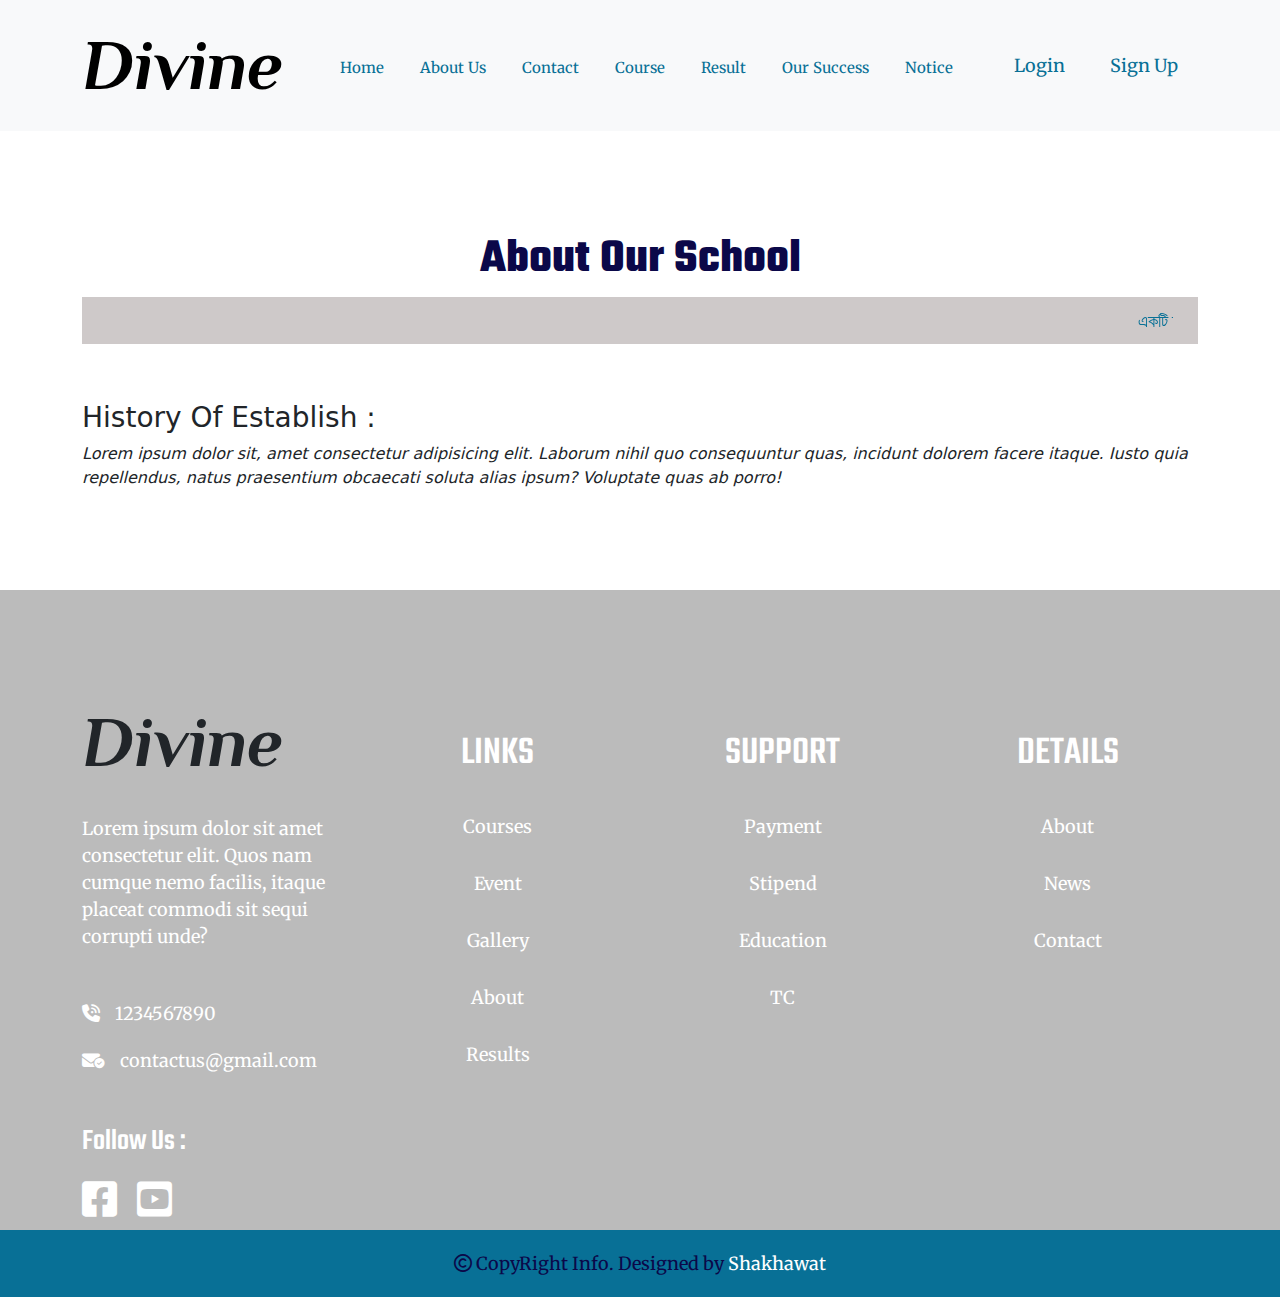
<file: about.html>
<!DOCTYPE html>
<html lang="en">
<head>
    <meta charset="UTF-8">
    <meta name="viewport" content="width=device-width, initial-scale=1.0">
    <title>DIVINE</title>
    <link rel="stylesheet" href="css/all.min.css">
    <link rel="stylesheet" href="css/cdn.jsdelivr.net_npm_slick-carousel@1.8.1_slick_slick.css">
    <link rel="stylesheet" href="css/cdn.jsdelivr.net_npm_bootstrap@5.3.1_dist_css_bootstrap.min.css">
    <link rel="stylesheet" href="css/style.css">
    <link rel="stylesheet" href="css/responsive.css">
</head>
<body>
    <!-- ================= NAV PART START ================= -->
    <nav class="navbar navbar-expand-lg bg-body-tertiary">
        <div class="container">
          <a class="navbar-brand" href="#">divine</a>
          <button class="navbar-toggler" type="button" data-bs-toggle="collapse" data-bs-target="#navbarSupportedContent" aria-controls="navbarSupportedContent" aria-expanded="false" aria-label="Toggle navigation">
            <span class="navbar-toggler-icon"></span>
          </button>
          <div class="collapse navbar-collapse" id="navbarSupportedContent">
            <ul class="navbar-nav m-auto mb-2 mb-lg-0 nav_list">
              <li class="nav-item">
                <a class="nav-link" aria-current="page" href="index.html">Home</a>
              </li>
              <li class="nav-item">
                <a class="nav-link" href="about.html">About Us</a>
              </li>
              <li class="nav-item">
                <a class="nav-link" href="contact.html">Contact</a>
              </li>
              <li class="nav-item">
                <a class="nav-link" href="course.html">Course</a>
              </li>
              <li class="nav-item">
                <a class="nav-link" href="#">Result</a>
              </li>
              <li class="nav-item">
                <a class="nav-link" href="#">Our Success</a>
              </li>
              <li class="nav-item">
                <a class="nav-link" href="#">Notice</a>
              </li>
            </ul>
            <div class="log_reg">
              <a href="#">Login</a>
              <a href="#">Sign Up</a>
            </div>
          </div>
        </div>
      </nav> 
    <!-- ================= NAV PART ENDED ================= -->
    <!-- ================= ABOUT PART START ================= -->
    <section id="abschool">
      <div class="container">
        <div class="row">
          <div class="col-12">
            <div class="abschool_head">
              <h2>about our school</h2>
            </div>
            <marquee behavior="scroll" direction="left"><p>একটি আধুনিক বিজ্ঞান সম্মত সেবামূলক প্রতিষ্ঠান </p></marquee>
            <div class="abs_description">
              <h3>History Of Establish :</h3>
              <p>Lorem ipsum dolor sit, amet consectetur adipisicing elit. Laborum nihil quo consequuntur quas, incidunt dolorem facere itaque. Iusto quia repellendus, natus praesentium obcaecati soluta alias ipsum? Voluptate quas ab porro!</p>
            </div>
          </div>
        </div>
      </div>
    </section>
    <!-- ================= ABOUT PART ENDED ================= -->
    <!-- ================= FOOTER PART START ================= -->
    <section id="footer">
      <div class="container">
        <div class="row">
          <div class="col-3">
            <div class="foot_logo">
              <span>divine</span>
              <p>Lorem ipsum dolor sit amet consectetur elit. Quos nam cumque nemo facilis, itaque placeat commodi sit sequi corrupti unde?</p>
              <ul>
                <li> <span><i class="fa-solid fa-phone-volume"></i></span> <a href="tel:1234567890">1234567890</a></li>
                <li> <span><i class="fa-solid fa-envelope-circle-check"></i></span> <a href="mailto:contactus@gmail.com">contactus@gmail.com</a></li>
              </ul>
              <h3>Follow Us :</h3>
              <ul class="social">
                <li><a href="#"><i class="fa-brands fa-square-facebook"></i></a></li>
                <li><a href="#"><i class="fa-brands fa-square-youtube"></i></a></li>
              </ul>
            </div>
          </div>
          <div class="col-3">
            <div class="foot_head">
              <h2>links</h2>
              <ul>
                <li><a href="#">Courses</a></li>
                <li><a href="#">Event</a></li>
                <li><a href="#">Gallery</a></li>
                <li><a href="#">About</a></li>
                <li><a href="#">Results</a></li>
              </ul>
            </div>
          </div>
          <div class="col-3">
            <div class="foot_head">
              <h2>support</h2>
              <ul>
                <li><a href="#">Payment</a></li>
                <li><a href="#">Stipend</a></li>
                <li><a href="#">Education</a></li>
                <li><a href="#">TC</a></li>
              </ul>
            </div>
          </div>
          <div class="col-3">
            <div class="foot_head">
              <h2>details</h2>
              <ul>
                <li><a href="#">About</a></li>
                <li><a href="#">News</a></li>
                <li><a href="#">Contact</a></li>
              </ul>
            </div>
          </div>
        </div>
      </div>
      <div class="copy_right">
        <p><span><i class="fa-regular fa-copyright"></i></span> CopyRight Info. Designed by <a href="#">Shakhawat</a></p>
      </div>
    </section>
    <!-- ================= FOOTER PART ENDED ================= -->
    <script src="js/code.jquery.com_jquery-1.12.4.min.js"></script>
    <script src="js/cdn.jsdelivr.net_npm_slick-carousel@1.8.1_slick_slick.min.js"></script>
    <script src="js/cdn.jsdelivr.net_npm_bootstrap@5.3.1_dist_js_bootstrap.bundle.min.js"></script>
    <script src="js/script.js"></script>
</body>
</html>
</file>
<file: css/style.css>
@import url("https://fonts.googleapis.com/css2?family=Teko:wght@300;400;500;600;700&display=swap");
@import url("https://fonts.googleapis.com/css2?family=Merriweather:ital,wght@0,300;0,400;0,700;0,900;1,400&display=swap");
@import url("https://fonts.googleapis.com/css2?family=Philosopher:ital,wght@1,700&display=swap");
@import url("https://fonts.googleapis.com/css2?family=Teko:wght@300;400;500;600;700&display=swap");
@import url("https://fonts.googleapis.com/css2?family=Merriweather:ital,wght@0,300;0,400;0,700;0,900;1,400&display=swap");
@import url("https://fonts.googleapis.com/css2?family=Philosopher:ital,wght@1,700&display=swap");
@import url("https://fonts.googleapis.com/css2?family=Teko:wght@300;400;500;600;700&display=swap");
@import url("https://fonts.googleapis.com/css2?family=Merriweather:ital,wght@0,300;0,400;0,700;0,900;1,400&display=swap");
@import url("https://fonts.googleapis.com/css2?family=Philosopher:ital,wght@1,700&display=swap");
@import url("https://fonts.googleapis.com/css2?family=Teko:wght@300;400;500;600;700&display=swap");
@import url("https://fonts.googleapis.com/css2?family=Merriweather:ital,wght@0,300;0,400;0,700;0,900;1,400&display=swap");
@import url("https://fonts.googleapis.com/css2?family=Philosopher:ital,wght@1,700&display=swap");
@import url("https://fonts.googleapis.com/css2?family=Teko:wght@300;400;500;600;700&display=swap");
@import url("https://fonts.googleapis.com/css2?family=Merriweather:ital,wght@0,300;0,400;0,700;0,900;1,400&display=swap");
@import url("https://fonts.googleapis.com/css2?family=Philosopher:ital,wght@1,700&display=swap");
@import url("https://fonts.googleapis.com/css2?family=Teko:wght@300;400;500;600;700&display=swap");
@import url("https://fonts.googleapis.com/css2?family=Merriweather:ital,wght@0,300;0,400;0,700;0,900;1,400&display=swap");
@import url("https://fonts.googleapis.com/css2?family=Philosopher:ital,wght@1,700&display=swap");
@import url("https://fonts.googleapis.com/css2?family=Teko:wght@300;400;500;600;700&display=swap");
@import url("https://fonts.googleapis.com/css2?family=Merriweather:ital,wght@0,300;0,400;0,700;0,900;1,400&display=swap");
@import url("https://fonts.googleapis.com/css2?family=Philosopher:ital,wght@1,700&display=swap");
@import url("https://fonts.googleapis.com/css2?family=Teko:wght@300;400;500;600;700&display=swap");
@import url("https://fonts.googleapis.com/css2?family=Merriweather:ital,wght@0,300;0,400;0,700;0,900;1,400&display=swap");
@import url("https://fonts.googleapis.com/css2?family=Philosopher:ital,wght@1,700&display=swap");
@import url("https://fonts.googleapis.com/css2?family=Teko:wght@300;400;500;600;700&display=swap");
@import url("https://fonts.googleapis.com/css2?family=Merriweather:ital,wght@0,300;0,400;0,700;0,900;1,400&display=swap");
@import url("https://fonts.googleapis.com/css2?family=Philosopher:ital,wght@1,700&display=swap");
@import url("https://fonts.googleapis.com/css2?family=Teko:wght@300;400;500;600;700&display=swap");
@import url("https://fonts.googleapis.com/css2?family=Merriweather:ital,wght@0,300;0,400;0,700;0,900;1,400&display=swap");
@import url("https://fonts.googleapis.com/css2?family=Philosopher:ital,wght@1,700&display=swap");
@import url("https://fonts.googleapis.com/css2?family=Teko:wght@300;400;500;600;700&display=swap");
@import url("https://fonts.googleapis.com/css2?family=Merriweather:ital,wght@0,300;0,400;0,700;0,900;1,400&display=swap");
@import url("https://fonts.googleapis.com/css2?family=Philosopher:ital,wght@1,700&display=swap");
@import url("https://fonts.googleapis.com/css2?family=Teko:wght@300;400;500;600;700&display=swap");
@import url("https://fonts.googleapis.com/css2?family=Merriweather:ital,wght@0,300;0,400;0,700;0,900;1,400&display=swap");
@import url("https://fonts.googleapis.com/css2?family=Philosopher:ital,wght@1,700&display=swap");
@import url("https://fonts.googleapis.com/css2?family=Teko:wght@300;400;500;600;700&display=swap");
@import url("https://fonts.googleapis.com/css2?family=Merriweather:ital,wght@0,300;0,400;0,700;0,900;1,400&display=swap");
@import url("https://fonts.googleapis.com/css2?family=Philosopher:ital,wght@1,700&display=swap");
@import url("https://fonts.googleapis.com/css2?family=Teko:wght@300;400;500;600;700&display=swap");
@import url("https://fonts.googleapis.com/css2?family=Merriweather:ital,wght@0,300;0,400;0,700;0,900;1,400&display=swap");
@import url("https://fonts.googleapis.com/css2?family=Philosopher:ital,wght@1,700&display=swap");
@import url("https://fonts.googleapis.com/css2?family=Teko:wght@300;400;500;600;700&display=swap");
@import url("https://fonts.googleapis.com/css2?family=Merriweather:ital,wght@0,300;0,400;0,700;0,900;1,400&display=swap");
@import url("https://fonts.googleapis.com/css2?family=Philosopher:ital,wght@1,700&display=swap");
@import url("https://fonts.googleapis.com/css2?family=Teko:wght@300;400;500;600;700&display=swap");
@import url("https://fonts.googleapis.com/css2?family=Merriweather:ital,wght@0,300;0,400;0,700;0,900;1,400&display=swap");
@import url("https://fonts.googleapis.com/css2?family=Philosopher:ital,wght@1,700&display=swap");
@import url("https://fonts.googleapis.com/css2?family=Teko:wght@300;400;500;600;700&display=swap");
@import url("https://fonts.googleapis.com/css2?family=Merriweather:ital,wght@0,300;0,400;0,700;0,900;1,400&display=swap");
@import url("https://fonts.googleapis.com/css2?family=Philosopher:ital,wght@1,700&display=swap");
@import url("https://fonts.googleapis.com/css2?family=Teko:wght@300;400;500;600;700&display=swap");
@import url("https://fonts.googleapis.com/css2?family=Merriweather:ital,wght@0,300;0,400;0,700;0,900;1,400&display=swap");
@import url("https://fonts.googleapis.com/css2?family=Philosopher:ital,wght@1,700&display=swap");
* {
  margin: 0;
  padding: 0;
  outline: 0;
  box-sizing: border-box;
}

a {
  text-decoration: none;
  display: inline-block;
}

ul, ol, li, p {
  margin: 0;
  padding: 0;
  list-style: none;
}

nav .navbar-brand {
  font-family: "Philosopher", sans-serif;
  font-weight: 700;
  font-size: 70px;
  font-style: italic;
  text-transform: capitalize;
}
nav .nav_list {
  gap: 20px;
}
nav .nav_list li a {
  font-family: "Merriweather", serif;
  font-size: 15px;
  font-weight: 400;
  color: #087096;
  text-transform: capitalize;
  border-radius: 5px;
  transition: 0.3s;
}
nav .nav_list li a:hover {
  color: white;
  background-color: #087096;
}
nav .log_reg a {
  font-family: "Merriweather", serif;
  font-size: 18px;
  font-weight: 400;
  color: #087096;
  padding: 8px 20px;
  border-radius: 5px;
  transition: 0.3s;
}
nav .log_reg a:hover {
  color: white;
  background-color: #087096;
}

#banner {
  padding: 150px 0;
}
#banner .banner_txt .bn_head {
  display: flex;
  align-items: center;
  width: -moz-fit-content;
  width: fit-content;
  height: 100px;
  background-color: rgba(8, 112, 150, 0.623);
}
#banner .banner_txt .bn_head h1 {
  font-family: "Teko", sans-serif;
  font-size: 56px;
  font-weight: 700;
  color: white;
  padding: 0 10px 0 20px;
}
#banner .banner_txt p {
  font-family: "Merriweather", serif;
  font-size: 20px;
  font-weight: 400;
  color: white;
  padding: 20px 10px;
  margin-top: 50px;
  width: -moz-fit-content;
  width: fit-content;
  background-color: rgba(8, 112, 150, 0.623);
}
#banner .banner_txt .admit {
  margin-top: 50px;
}
#banner .banner_txt .admit a {
  background-color: rgba(8, 112, 150, 0.623);
  font-family: "Merriweather", serif;
  font-size: 20px;
  font-weight: 400;
  color: #fff;
  padding: 10px 30px;
  transition: 0.3s;
}
#banner .banner_txt .admit a:hover {
  background-color: #087096;
}

#welcome {
  padding: 100px 0;
}
#welcome .head_master img {
  width: 100%;
}
#welcome .head_master p {
  font-family: "Merriweather", serif;
  font-size: 20px;
  font-weight: 400;
  color: #087096;
  text-transform: uppercase;
  letter-spacing: 20px;
  margin-top: 20px;
  margin-left: 30px;
}
#welcome .head_master h2 {
  font-family: "Teko", sans-serif;
  font-size: 40px;
  font-weight: 500;
  color: #0B0849;
  margin-left: 30px;
}
#welcome .welc_txt p {
  font-family: "Merriweather", serif;
  font-size: 20px;
  font-weight: 400;
  color: #087096;
  text-transform: uppercase;
  letter-spacing: 20px;
}
#welcome .welc_txt h2 {
  font-family: "Teko", sans-serif;
  font-size: 40px;
  font-weight: 700;
  color: #0B0849;
}
#welcome .welc_txt .welc_des {
  font-family: "Merriweather", serif;
  font-size: 18px;
  font-weight: 400;
  color: #087096;
  text-transform: lowercase;
  letter-spacing: 0px;
  text-align: justify;
}
#welcome .welc_txt .welc_des span {
  display: block;
  margin-top: 50px;
}

#oCourse {
  padding: 100px 0;
  background-color: rgba(8, 112, 150, 0.146);
}
#oCourse .oC_head h2 {
  padding: 0 0 50px;
  font-family: "Teko", sans-serif;
  font-size: 48px;
  font-weight: 700;
  color: #0B0849;
  text-align: center;
}
#oCourse .OC_slider {
  position: relative;
}
#oCourse .OC_slider .slick-arrow {
  position: absolute;
  padding: 5px 20px;
  border: 2px solid #0B0849;
  background: transparent;
  color: #0B0849;
  transition: 0.3s;
}
#oCourse .OC_slider .slick-arrow:hover {
  color: white;
  background-color: #0B0849;
}
#oCourse .OC_slider .slick-prev {
  bottom: 0;
  left: 40%;
  z-index: 1;
}
#oCourse .OC_slider .slick-next {
  bottom: 0;
  right: 40%;
}
#oCourse .OC_slider .OC_item {
  margin: 0 10px 75px;
}
#oCourse .OC_slider .OC_item img {
  width: 100%;
}
#oCourse .OC_slider .OC_item .crsd {
  background-color: white;
  padding: 0 30px;
}
#oCourse .OC_slider .OC_item .crsd h2 {
  text-align: center;
}
#oCourse .OC_slider .OC_item .crsd h2 a {
  margin-top: 30px;
  font-family: "Teko", sans-serif;
  font-size: 40px;
  font-weight: 400;
  color: #0B0849;
}
#oCourse .OC_slider .OC_item .crsd p {
  padding: 20px 0;
  display: flex;
  justify-content: space-between;
  font-family: "Merriweather", serif;
  font-size: 18px;
  font-weight: 400;
  color: #087096;
}
#oCourse .OC_slider .OC_item .crsd p a {
  color: #087096;
}
#oCourse .OC_slider .OC_item .crsd .see_course_d {
  text-align: center;
  padding-bottom: 30px;
}
#oCourse .OC_slider .OC_item .crsd .see_course_d a {
  font-family: "Merriweather", serif;
  font-size: 18px;
  font-weight: 400;
  color: #0B0849;
  padding: 10px 40px;
  border: 2px solid #0B0849;
  border-radius: 10px;
  transition: 0.3s;
}
#oCourse .OC_slider .OC_item .crsd .see_course_d a:hover {
  background-color: #0B0849;
  color: white;
}

#teacher {
  padding: 100px 0;
}
#teacher .teach_head {
  text-align: center;
}
#teacher .teach_head h2 {
  font-family: "Teko", sans-serif;
  font-size: 48px;
  font-weight: 700;
  color: #0B0849;
}
#teacher .teacher_s {
  margin-top: 50px;
}
#teacher .teacher_s .slick-arrow {
  position: absolute;
  padding: 5px 20px;
  border: 2px solid #0B0849;
  background: transparent;
  color: #0B0849;
  transition: 0.3s;
}
#teacher .teacher_s .slick-arrow:hover {
  color: white;
  background-color: #0B0849;
}
#teacher .teacher_s .slick-prev {
  top: 0;
  left: 40%;
  z-index: 1;
}
#teacher .teacher_s .slick-next {
  top: 0;
  right: 40%;
}
#teacher .teacher_s .teacher_itm {
  position: relative;
  margin: 50px 10px 0px;
}
#teacher .teacher_s .teacher_itm img {
  width: 100%;
}
#teacher .teacher_s .teacher_itm:hover .teacher_desc {
  transform: scale(1);
}
#teacher .teacher_s .teacher_itm .teacher_desc {
  position: absolute;
  bottom: 0%;
  left: 0%;
  width: 100%;
  transform: translateX(-50%);
  padding: 30px;
  background-color: rgba(8, 112, 150, 0.581);
  transform: scale(0);
  transition: 0.4s;
}
#teacher .teacher_s .teacher_itm .teacher_desc h3 {
  font-family: "Teko", sans-serif;
  font-size: 30px;
  font-weight: 500;
  color: #fff;
}
#teacher .teacher_s .teacher_itm .teacher_desc p {
  font-family: "Merriweather", serif;
  font-size: 20px;
  font-weight: 400;
  color: #fff;
  font-style: italic;
  text-transform: capitalize;
}
#teacher .teacher_s .teacher_itm .teacher_desc ul {
  display: flex;
}
#teacher .teacher_s .teacher_itm .teacher_desc ul li a {
  color: #0B0849;
  font-size: 30px;
  padding: 10px;
  transition: 0.3s;
}
#teacher .teacher_s .teacher_itm .teacher_desc ul li a:hover {
  color: white;
}

#ptest {
  padding: 100px 0;
  background: rgba(11, 8, 73, 0.146);
}
#ptest .test_head {
  text-align: center;
}
#ptest .test_head h2 {
  font-family: "Teko", sans-serif;
  font-size: 48px;
  font-weight: 700;
  color: #0B0849;
}
#ptest .ptest_slider {
  position: relative;
}
#ptest .ptest_slider .slick-dots {
  display: flex;
  gap: 10px;
  position: absolute;
  bottom: 0;
  left: 50%;
  transform: translateX(-50%);
}
#ptest .ptest_slider .slick-dots li button {
  border: none;
  font-size: 0;
  height: 10px;
  width: 10px;
  border-radius: 50%;
}
#ptest .ptest_slider .slick-dots .slick-active button {
  background-color: #087096;
}
#ptest .ptest_slider .ptests_item {
  margin: 50px 0;
}
#ptest .ptest_slider .ptests_item p {
  font-family: "Merriweather", serif;
  font-size: 18px;
  font-weight: 400;
  color: #087096;
  text-align: center;
  width: 70%;
  margin: 0 auto;
}
#ptest .ptest_slider .ptests_item .test_pic {
  display: flex;
  justify-content: center;
  gap: 30px;
  margin-top: 20px;
  text-align: center;
}
#ptest .ptest_slider .ptests_item .test_pic img {
  width: 20%;
  border-radius: 50%;
}
#ptest .ptest_slider .ptests_item .test_pic .test_name {
  display: flex;
  flex-direction: column;
  justify-content: center;
}
#ptest .ptest_slider .ptests_item .test_pic .test_name a {
  font-family: "Merriweather", serif;
  font-size: 25px;
  font-weight: 500;
  color: #087096;
}
#ptest .ptest_slider .ptests_item .test_pic .test_name p {
  font-family: "Merriweather", serif;
  font-size: 16px;
  font-weight: 400;
  color: #087096;
  font-style: italic;
}

#students {
  padding: 100px 0;
}
#students .student_head {
  text-align: center;
}
#students .student_head h2 {
  font-family: "Teko", sans-serif;
  font-size: 48px;
  font-weight: 700;
  color: #0B0849;
}
#students .students_main_slider {
  margin-top: 50px;
  overflow: hidden;
  position: relative;
  width: 100%;
  height: 430px;
}
#students .students_main_slider .student_track {
  position: absolute;
  top: 0;
  left: 0;
  animation: scroll 30s linear infinite;
  display: flex;
  gap: 10px;
  width: 3250px;
}
#students .students_main_slider .student_track .stu_item {
  background-color: pink;
  text-align: center;
  width: 500px;
  height: 100%;
}
#students .students_main_slider .student_track .stu_item img {
  width: 100%;
}
#students .students_main_slider .student_track .stu_item h3 {
  font-family: "Teko", sans-serif;
  font-size: 30px;
  font-weight: 500;
  color: #0B0849;
  padding: 20px 0 10px;
  text-transform: uppercase;
}
#students .students_main_slider .student_track .stu_item p {
  font-family: "Merriweather", serif;
  font-size: 18px;
  font-weight: 400;
  color: #087096;
}
#students .students_main_slider .student_track .stu_item a {
  font-family: "Merriweather", serif;
  font-size: 18px;
  font-weight: 400;
  color: #087096;
  font-style: italic;
  padding: 10px 30px;
  margin-bottom: 30px;
  border: 2px solid #0B0849;
  border-top-right-radius: 16px;
  border-bottom-left-radius: 16px;
  transition: 0.3s;
}
#students .students_main_slider .student_track .stu_item a:hover {
  background-color: #0B0849;
  color: #fff;
}
@keyframes scroll {
  from {
    top: 0;
    left: 100%;
  }
  to {
    top: 0;
    left: -300%;
  }
}
#students .students_main .stu_main {
  margin-top: 40px;
  display: flex;
  gap: 30px;
}

#footer {
  padding: 100px 0 0;
  background-color: #BBBBBB;
}
#footer .foot_logo span {
  font-family: "Philosopher", sans-serif;
  font-weight: 700;
  font-size: 70px;
  font-style: italic;
  text-transform: capitalize;
}
#footer .foot_logo p {
  padding-top: 20px;
  font-family: "Merriweather", serif;
  font-size: 18px;
  font-weight: 400;
  color: #fff;
}
#footer .foot_logo ul {
  margin-top: 50px;
  display: flex;
  flex-direction: column;
  gap: 20px;
}
#footer .foot_logo ul li {
  display: flex;
  gap: 15px;
}
#footer .foot_logo ul li span, #footer .foot_logo ul li a {
  font-family: "Merriweather", serif;
  font-size: 18px;
  font-weight: 400;
  color: #fff;
}
#footer .foot_logo h3 {
  font-family: "Teko", sans-serif;
  font-size: 30px;
  font-weight: 500;
  color: #fff;
  margin-top: 50px;
}
#footer .foot_logo .social {
  display: flex;
  gap: 20px;
  flex-direction: row;
  margin-top: 10px;
}
#footer .foot_logo .social li a {
  font-size: 40px;
  transition: 0.3s;
}
#footer .foot_logo .social li a:hover {
  color: pink;
}
#footer .foot_head {
  text-align: center;
  margin-top: 40px;
}
#footer .foot_head h2 {
  font-family: "Teko", sans-serif;
  font-size: 40px;
  font-weight: 500;
  color: #fff;
  text-transform: uppercase;
}
#footer .foot_head ul {
  margin-top: 30px;
  display: flex;
  flex-direction: column;
  gap: 20px;
}
#footer .foot_head ul li a {
  font-family: "Merriweather", serif;
  font-size: 18px;
  font-weight: 400;
  color: #fff;
  padding: 5px 20px;
  transition: 0.3s;
}
#footer .foot_head ul li a:hover {
  background-color: #0B0849;
}
#footer .copy_right {
  padding: 20px 0;
  width: 100%;
  background-color: #087096;
  display: flex;
  justify-content: center;
}
#footer .copy_right p {
  font-family: "Merriweather", serif;
  font-size: 18px;
  font-weight: 400;
  color: #0B0849;
}
#footer .copy_right p a {
  color: #fff;
}

* {
  margin: 0;
  padding: 0;
  outline: 0;
  box-sizing: border-box;
}

a {
  text-decoration: none;
  display: inline-block;
}

ul, ol, li, p {
  margin: 0;
  padding: 0;
  list-style: none;
}

#abschool {
  padding: 100px 0;
}
#abschool .abschool_head h2 {
  text-align: center;
  text-transform: capitalize;
  font-family: "Teko", sans-serif;
  font-size: 48px;
  font-weight: 700;
  color: #0B0849;
}
#abschool marquee {
  background-color: #cec9c9;
  padding: 10px 0;
  position: relative;
}
#abschool marquee::after {
  content: "";
  height: 100%;
  width: 25px;
  background-color: #cec9c9;
  position: absolute;
  left: 0;
  top: 0;
}
#abschool marquee::before {
  content: "";
  height: 100%;
  width: 25px;
  background-color: #cec9c9;
  position: absolute;
  right: 0;
  top: 0;
  z-index: 1;
}
#abschool marquee p {
  font-family: "Merriweather", serif;
  font-size: 18px;
  font-weight: 400;
  color: #087096;
  padding: 0 20px;
}
#abschool .abs_description {
  margin-top: 50px;
}
#abschool .abs_description p {
  font-style: italic;
}/*# sourceMappingURL=style.css.map */
</file>
<file: css/responsive.css>
/* =============== INDEX PAGE START ============= */
@media (max-width: 575.98px) { 
    nav .navbar-brand {
        font-size: 30px;
    }
    .navbar-toggler{
        border: none;
    }
    .navbar-toggler:focus {
        box-shadow: none;
    }
    nav .nav_list {
        gap: 5px;
    }
    nav .nav_list li a {
        font-size: 12px;
        padding-left: 20px;
    }
    .log_reg{
        display: flex;
        justify-content: center;
        gap: 20px;
        padding: 5px 0;
        border: 1ps solid #087096;
    }
    nav .log_reg a {
        font-size: 12px;
        padding: 3px 9px;
    }
    #banner {
        padding: 40px 0;
    }
    #banner .banner_txt .bn_head {
        height: 35px;
    }
    #banner .banner_txt .bn_head h1 {
        font-size: 26px;
        margin: 0;
        padding: 0 5px 0 10px;
    }
    #banner .banner_txt p {
        font-size: 12px;
        padding: 6px 2px;
        margin-top: 15px;
    }
    #banner .banner_txt .admit {
        margin-top: 0px;
    }
    #banner .banner_txt .admit a {
        font-size: 12px;
        padding: 5px 15px;
    }
    #welcome {
        padding: 40px 0;
    }
    #welcome .head_master p {
        font-size: 12px;
        letter-spacing: 5px;
        margin-top: 4px;
        margin-left: 15px;
    }
    #welcome .head_master h2 {
        font-size: 20px;
        margin-left: 15px;
    }
    #welcome .welc_txt p {
        font-size: 12px;
        letter-spacing: 10px;
    }
    #welcome .welc_txt h2 {
        font-size: 20px;
    }
    #welcome .welc_txt .welc_des {
        font-size: 0;
    }
    #oCourse {
        padding: 40px 0;
    }
    #oCourse .oC_head h2 {
        padding: 0 0 10px;
        font-size: 24px;
    }
    #oCourse .OC_slider .OC_item .crsd h2 a {
        margin-top: 15px;
        font-size: 20px;
    }
    #oCourse .OC_slider .OC_item .crsd p {
        padding: 10px 0;
        font-size: 12px;
    }
    #oCourse .OC_slider .OC_item {
        margin: 0 10px 50px;
    }
    #oCourse .OC_slider .OC_item .crsd .see_course_d a {
        font-size: 12px;
        padding: 6px 0px;
        border: 1px solid #0B0849;
        border-radius: 5px;
        width: 100%;
    }
    #oCourse .OC_slider .slick-prev {
        left: 25%;
    }
    #oCourse .OC_slider .slick-next {
        right: 25%;
    }
    #oCourse .OC_slider .slick-arrow {
        padding: 3px 15px;
        border: 1px solid #0B0849;
    }
    #teacher {
        padding: 40px 0;
    }
    #teacher .teach_head h2 {
        font-size: 24px;
    }
    #teacher .teacher_s .slick-prev {
        left: 25%;
    }
    #teacher .teacher_s .slick-next {
        right: 25%;
    }
    #teacher .teacher_s .slick-arrow {
        padding: 3px 15px;
        border: 1px solid #0B0849;
    }
    #ptest .test_head h2 {
        font-size: 24px;
    }
    #ptest {
        padding: 40px 0;
    }
    #ptest .ptest_slider .ptests_item p {
        font-size: 12px;
        width: 80%;
    }
    #ptest .ptest_slider .ptests_item .test_pic .test_name a {
        font-size: 15px;
    }
    #ptest .ptest_slider .ptests_item .test_pic .test_name p {
        font-size: 10px;
    }
    #ptest .ptest_slider .slick-dots li button {
        height: 5px;
        width: 5px;
    }
    #students {
        padding: 40px 0;
    }
    #students .student_head h2 {
        font-size: 24px;
    }
    #students .students_main_slider {
        margin-top: 20px;
        height: 350px;
    }
    #students .students_main_slider .student_track .stu_item h3 {
        font-size: 15px;
        padding: 10px 0 0px;
    }
    #students .students_main_slider .student_track .stu_item p {
        font-size: 12px;
    }
    #students .students_main_slider .student_track .stu_item a {
        font-size: 12px;
        padding: 6px 25px;
        margin-bottom: 24px;
        border: 1px solid #0B0849;
        border-top-right-radius: 10px;
        border-bottom-left-radius: 10px;
        margin-top: 10px;
    }
    #footer {
        padding: 40px 0 0;
    }
    #footer .foot_logo span {
        font-size: 25px;
    }
    #footer .foot_logo p {
        padding-top: 20px;
        font-size: 5px;
    }
    #footer .foot_head {
        margin-top: 10px;
    }
    #footer .foot_head h2 {
        font-size: 20px;
    }
    #footer .foot_head ul {
        margin-top: 12px;
    }
    #footer .foot_head ul li a {
        font-size: 12px;
        padding: 5px 5px;
    }
    #footer .foot_head ul {
        gap: 0px;
    }
    #footer .foot_logo ul li span, #footer .foot_logo ul li a {
        font-size: 6px;
    }
    #footer .foot_logo ul {
        margin-top: 16px;
        gap: 5px;
    }
    #footer .foot_logo ul li {
        display: flex;
        gap: 3px;
    }
    #footer .foot_logo h3 {
        font-size: 15px;
        margin-top: 20px;
    }
    #footer .foot_logo .social li a {
        font-size: 25px;
    }
    #footer .copy_right {
        padding: 10px 0;
        margin-top: 30px;
    }
    #footer .copy_right p {
        font-size: 12px;
    }
 }
@media (min-width: 576px) and (max-width: 767.98px) { 
    nav .navbar-brand {
        font-size: 40px;
    }
    .navbar-toggler{
        border: none;
    }
    .navbar-toggler:focus {
        box-shadow: none;
    }
    nav .nav_list {
        gap: 12px;
    }
    nav .nav_list li a {
        font-size: 13px;
        padding-left: 15px;
    }
    .log_reg{
        padding: 5px 0;
        border: 1.5px solid #087096;
        display: flex;
        justify-content: center;
        gap: 20px;
    }
    nav .log_reg a {
        font-size: 14px;
    }
    #banner {
        padding: 70px 0;
    }
    #banner .banner_txt .bn_head h1 {
        font-size: 35px;
        padding: 0 0px 0 0px;
        margin: 0;
    }
    #banner .banner_txt .bn_head {
        height: 60px;
    }
    #banner .banner_txt p {
        font-size: 15px;
        padding: 7px 7px;
        margin-top: 20px;
    }
    #banner .banner_txt .admit {
        margin-top: 20px;
    }
    #banner .banner_txt .admit a {
        font-size: 15px;
        padding: 5px 30px;
    }
    #welcome {
        padding: 60px 0;
    }
    #welcome .head_master p {
        font-size: 15px;
        letter-spacing: 7px;
        margin-top: 20px;
        margin-left: 15px;
    }
    #welcome .head_master h2 {
        font-size: 26px;
        margin-left: 15px;
    }
    #welcome .welc_txt p {
        font-size: 15px;
        letter-spacing: 15px;
    }
    #welcome .welc_txt h2 {
        font-size: 26px;
        font-weight: 500;
    }
    #welcome .welc_txt .welc_des {
        font-size: 0;
    }
    #oCourse {
        padding: 60px 0;
    }
    #oCourse .oC_head h2 {
        padding: 0 0 30px;
        font-size: 30px;
    }
    #oCourse .OC_slider .OC_item .crsd h2 a {
        margin-top: 20px;
        font-size: 26px;
    }
    #oCourse .OC_slider .OC_item .crsd p {
        padding: 10px 0;
        font-size: 15px;
    }
    #oCourse .OC_slider .OC_item .crsd .see_course_d a {
        font-size: 15px;
    }
    #oCourse .OC_slider .slick-prev {
        left: 35%;
    }
    #oCourse .OC_slider .slick-next {
        right: 35%;
    }
    #teacher {
        padding: 60px 0;
    }
    #teacher .teacher_s .slick-prev {
        left: 35%;
    }
    #teacher .teacher_s .slick-next {
        right: 35%;
    }
    #teacher .teach_head h2 {
        font-size: 30px;
    }
    #ptest {
        padding: 60px 0;
    }
    #ptest .test_head h2 {
        font-size: 30px;
    }
    #ptest .ptest_slider .ptests_item {
        margin: 20px 0 50px ;
    }
    #ptest .ptest_slider .ptests_item p {
        font-size: 15px;
        width: 80%;
    }
    #ptest .ptest_slider .ptests_item .test_pic .test_name a {
        font-size: 20px;
    }
    #ptest .ptest_slider .ptests_item .test_pic .test_name p {
        font-size: 14px;
    }
    #students {
        padding: 60px 0;
    }
    #students .student_head h2 {
        font-size: 30px;
    }
    #students .students_main_slider {
        margin-top: 30px;
    }
    #students .students_main_slider .student_track .stu_item h3 {
        font-size: 20px;
    }
    #students .students_main_slider .student_track .stu_item p {
        font-size: 15px;
        padding-bottom: 10px;
    }
    #students .students_main_slider .student_track .stu_item a {
        font-size: 15px;
    }
    #footer {
        padding: 60px 0 0;
    }
    #footer .foot_logo span {
        font-size: 37px;
    }
    #footer .foot_logo p {
        font-size: 10px;
    }
    #footer .foot_logo ul li span, #footer .foot_logo ul li a {
        font-size: 10px;
    }
    #footer .foot_logo ul li {
        gap: 8px;
    }
    #footer .foot_logo ul {
        margin-top: 30px;
        gap: 10px;
    }
    #footer .foot_logo h3 {
        font-size: 20px;
        margin-top: 23px;
    }
    #footer .foot_logo .social li a {
        font-size: 30px;
    }
    #footer .foot_head {
        margin-top: 15px;
    }
    #footer .foot_head ul li a {
        font-size: 15px;
    }
    #footer .foot_head ul {
        margin-top: 15px;
        gap: 5px;
    }
    #footer .foot_head h2 {
        font-size: 30px;
    }
    #footer .copy_right {
        padding: 10px 0;
    }
    #footer .copy_right p {
        font-size: 15px;
    }
 }
@media (min-width: 767.98px) and (max-width: 991.98px) {  }
@media (min-width: 991.98px) and (max-width: 1199.98px) {  }
@media (min-width: 1200px){  }
/* =============== INDEX PAGE ENDED ============= */




@media (max-width: 575.98px) {  }
@media (min-width: 576px) and (max-width: 767.98px) {  }
@media (min-width: 767.98px) and (max-width: 991.98px) {  }
@media (min-width: 991.98px) and (max-width: 1199.98px) {  }
@media (min-width: 1200px){  }
</file>
